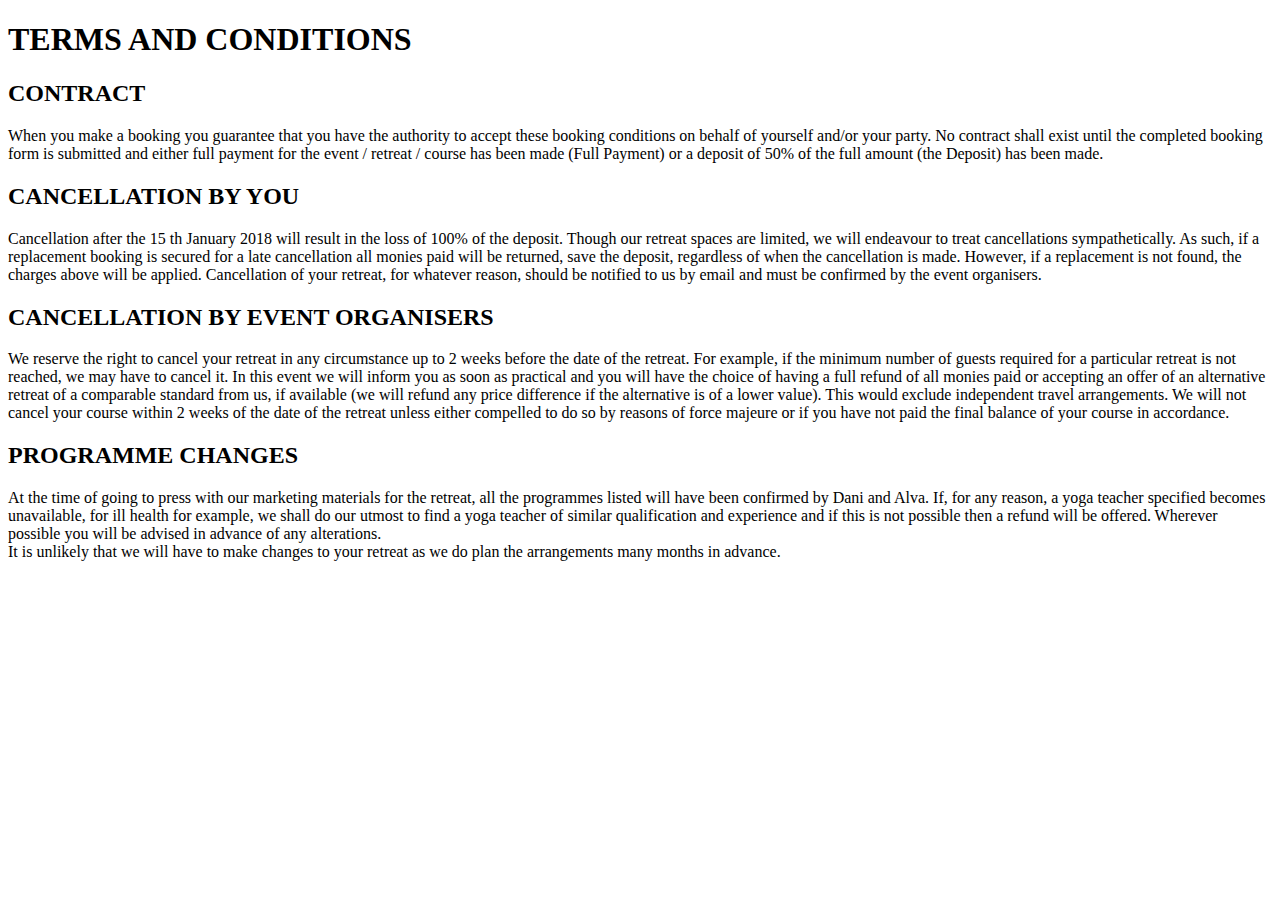
<file: terms.html>
<!DOCTYPE html>
<html lang="en">
    <head>
    <!-- Required meta tags -->
    <meta charset="utf-8">
    <meta name="viewport" content="width=device-width, initial-scale=1, shrink-to-fit=no">

    <title>Ocean Breath Yoga Retreat</title>
    </head>
    <body>

<h1>TERMS AND CONDITIONS</h1>
<h2>CONTRACT</h2>
<p>When you make a booking you guarantee that you have the authority to accept these
booking conditions on behalf of yourself and/or your party. No contract shall exist until
the completed booking form is submitted and either full payment for the event /
retreat / course has been made (Full Payment) or a deposit of 50% of the full amount
(the Deposit) has been made.
</p>

<h2>CANCELLATION BY YOU</h2>
<p>
Cancellation after the 15 th January 2018 will result in the loss of 100% of the deposit.
Though our retreat spaces are limited, we will endeavour to treat cancellations
sympathetically. As such, if a replacement booking is secured for a late cancellation all
monies paid will be returned, save the deposit, regardless of when the cancellation is
made. However, if a replacement is not found, the charges above will be applied.
Cancellation of your retreat, for whatever reason, should be notified to us by email and
must be confirmed by the event organisers.
</p>

<h2>CANCELLATION BY EVENT ORGANISERS</h2>
<p>
We reserve the right to cancel your retreat in any circumstance up to 2 weeks before
the date of the retreat. For example, if the minimum number of guests required for a
particular retreat is not reached, we may have to cancel it. In this event we will inform
you as soon as practical and you will have the choice of having a full refund of all
monies paid or accepting an offer of an alternative retreat of a comparable standard
from us, if available (we will refund any price difference if the alternative is of a lower
value). This would exclude independent travel arrangements. We will not cancel your
course within 2 weeks of the date of the retreat unless either compelled to do so by
reasons of force majeure or if you have not paid the final balance of your course in
accordance.
</p>

<h2>PROGRAMME CHANGES</h2>
<p>At the time of going to press with our marketing materials for the retreat, all the
programmes listed will have been confirmed by Dani and Alva. If, for any reason, a yoga
teacher specified becomes unavailable, for ill health for example, we shall do our
utmost to find a yoga teacher of similar qualification and experience and if this is not
possible then a refund will be offered. Wherever possible you will be advised in advance
of any alterations.<br/>
It is unlikely that we will have to make changes to your retreat as we do plan the
arrangements many months in advance.
</p>

</body>
</html>
</file>
